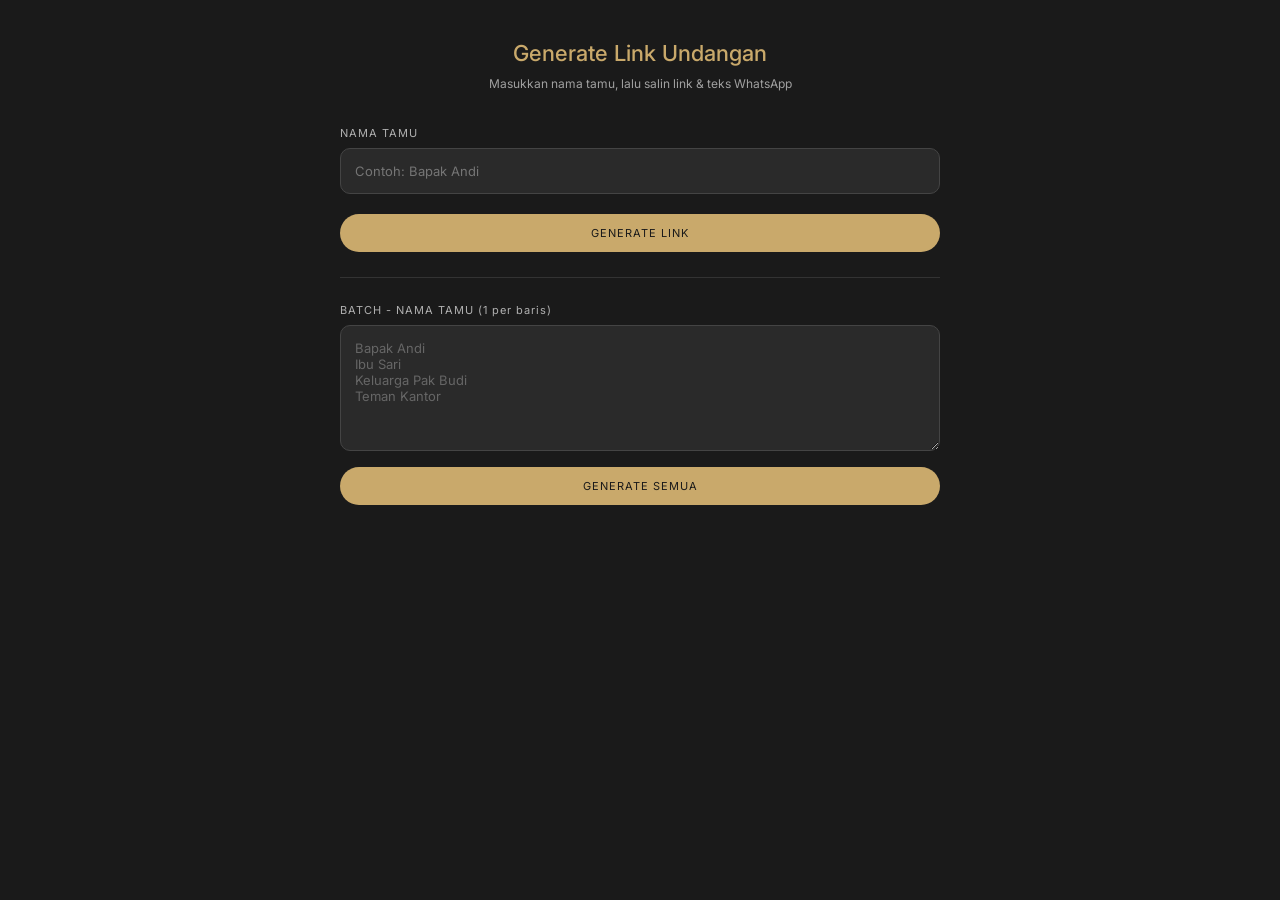
<file: admin.html>
<!DOCTYPE html>
<html lang="id">
<head>
  <meta charset="UTF-8">
  <meta name="viewport"
        content="width=device-width, initial-scale=1.0">
  <title>Generate Link Undangan</title>

  <link href="https://fonts.googleapis.com/css2?family=Inter:wght@300;400;500;600&display=swap"
        rel="stylesheet">

  <style>
    * {
      box-sizing: border-box;
      margin: 0;
      padding: 0;
    }

    body {
      font-family: "Inter", sans-serif;
      background: #1a1a1a;
      color: #e0e0e0;
      min-height: 100vh;
      padding: 40px 20px;
    }

    .container {
      max-width: 600px;
      margin: 0 auto;
    }

    h1 {
      text-align: center;
      font-size: 22px;
      font-weight: 500;
      margin-bottom: 10px;
      color: #c9a96b;
    }

    .subtitle {
      text-align: center;
      font-size: 12px;
      color: #a0a0a0;
      margin-bottom: 35px;
    }

    .form-group {
      margin-bottom: 20px;
    }

    label {
      display: block;
      font-size: 11px;
      letter-spacing: 1px;
      color: #b0b0b0;
      margin-bottom: 8px;
    }

    textarea {
      width: 100%;
      padding: 14px;
      border: 1px solid #444;
      border-radius: 10px;
      background: #2a2a2a;
      color: #e0e0e0;
      font-family: "Inter", sans-serif;
      font-size: 13px;
      resize: vertical;
      outline: none;
      transition: 0.3s;
    }

    textarea:focus {
      border-color: #c9a96b;
      box-shadow: 0 0 0 3px rgba(201, 169, 107, 0.15);
    }

    textarea::placeholder {
      color: #666;
    }

    .btn {
      display: inline-block;
      padding: 12px 24px;
      border: 0;
      border-radius: 30px;
      font-size: 11px;
      letter-spacing: 1px;
      cursor: pointer;
      transition: 0.3s;
      font-family: "Inter", sans-serif;
    }

    .btn-primary {
      background: #c9a96b;
      color: #1a1a1a;
      width: 100%;
    }

    .btn-primary:hover {
      transform: translateY(-2px);
      box-shadow: 0 5px 20px rgba(201, 169, 107, 0.3);
    }

    .btn-outline {
      background: transparent;
      border: 1px solid #c9a96b;
      color: #c9a96b;
      margin-top: 10px;
      width: 100%;
    }

    .btn-outline:hover {
      background: #c9a96b;
      color: #1a1a1a;
    }

    .result {
      margin-top: 30px;
      padding: 20px;
      background: #222;
      border: 1px solid #444;
      border-radius: 12px;
      display: none;
    }

    .result.show {
      display: block;
    }

    .result-label {
      font-size: 10px;
      letter-spacing: 1px;
      color: #888;
      margin-bottom: 10px;
    }

    .result-link {
      display: flex;
      gap: 8px;
      margin-bottom: 15px;
    }

    .result-link input {
      flex: 1;
      padding: 10px 14px;
      border: 1px solid #444;
      border-radius: 8px;
      background: #1a1a1a;
      color: #e0e0e0;
      font-size: 12px;
      font-family: "Inter", sans-serif;
      outline: none;
    }

    .result-link button {
      padding: 10px 16px;
      border: 0;
      border-radius: 8px;
      background: #c9a96b;
      color: #1a1a1a;
      font-size: 11px;
      font-weight: 500;
      cursor: pointer;
      white-space: nowrap;
    }

    .result-text {
      padding: 14px;
      background: #1a1a1a;
      border-radius: 8px;
      font-size: 12px;
      line-height: 1.7;
      color: #c0c0c0;
      white-space: pre-wrap;
      word-break: break-word;
    }

    .copy-status {
      font-size: 10px;
      color: #c9a96b;
      margin-top: 8px;
      min-height: 16px;
    }

    .divider {
      height: 1px;
      background: #333;
      margin: 25px 0;
    }

    .batch-section {
      margin-top: 10px;
    }

    .batch-section p {
      font-size: 11px;
      color: #888;
      margin-bottom: 10px;
    }

    .batch-list {
      max-height: 400px;
      overflow-y: auto;
    }

    .batch-item {
      padding: 14px;
      background: #222;
      border: 1px solid #333;
      border-radius: 10px;
      margin-bottom: 10px;
    }

    .batch-item-name {
      font-weight: 500;
      color: #c9a96b;
      margin-bottom: 8px;
      font-size: 13px;
    }

    .batch-item-link {
      display: flex;
      gap: 6px;
      margin-bottom: 8px;
    }

    .batch-item-link input {
      flex: 1;
      padding: 8px 10px;
      border: 1px solid #444;
      border-radius: 6px;
      background: #1a1a1a;
      color: #e0e0e0;
      font-size: 11px;
      font-family: "Inter", sans-serif;
      outline: none;
    }

    .batch-item-link button,
    .batch-item button {
      padding: 8px 12px;
      border: 0;
      border-radius: 6px;
      background: #c9a96b;
      color: #1a1a1a;
      font-size: 10px;
      cursor: pointer;
    }

    .batch-item-text {
      padding: 10px;
      background: #1a1a1a;
      border-radius: 6px;
      font-size: 11px;
      line-height: 1.6;
      color: #b0b0b0;
      white-space: pre-wrap;
      word-break: break-word;
      margin-top: 8px;
    }

    .batch-item-actions {
      display: flex;
      gap: 6px;
      margin-top: 8px;
    }

    .batch-item-status {
      font-size: 9px;
      color: #c9a96b;
      min-height: 14px;
      margin-top: 4px;
    }
  </style>
</head>

<body>

  <div class="container">

    <h1>Generate Link Undangan</h1>

    <p class="subtitle">
      Masukkan nama tamu, lalu salin link & teks WhatsApp
    </p>


    <!-- SINGLE INPUT -->

    <div class="form-group">

      <label>NAMA TAMU</label>

      <input
        type="text"
        id="guestName"
        placeholder="Contoh: Bapak Andi"
        style="
          width: 100%;
          padding: 14px;
          border: 1px solid #444;
          border-radius: 10px;
          background: #2a2a2a;
          color: #e0e0e0;
          font-family: 'Inter', sans-serif;
          font-size: 13px;
          outline: none;
          transition: 0.3s;
        "
      >

    </div>

    <button class="btn btn-primary" onclick="generateSingle()">
      GENERATE LINK
    </button>

    <div class="result" id="singleResult">

      <div class="result-label">LINK UNDANGAN</div>

      <div class="result-link">
        <input type="text" id="singleLink" readonly>
        <button onclick="copySingleLink()">Salin</button>
      </div>

      <div class="result-label">TEKS WHATSAPP</div>

      <div class="result-text" id="singleText"></div>

      <button class="btn btn-outline" onclick="copySingleText()">
        Salin Teks WhatsApp
      </button>

      <div class="copy-status" id="singleStatus"></div>

    </div>


    <div class="divider"></div>


    <!-- BATCH INPUT -->

    <div class="batch-section">

      <label style="
        display: block;
        font-size: 11px;
        letter-spacing: 1px;
        color: #b0b0b0;
        margin-bottom: 8px;
      ">BATCH - NAMA TAMU (1 per baris)</label>

      <textarea
        id="batchNames"
        rows="6"
        placeholder="Bapak Andi&#10;Ibu Sari&#10;Keluarga Pak Budi&#10;Teman Kantor"
      ></textarea>

      <button class="btn btn-primary" style="margin-top: 12px;" onclick="generateBatch()">
        GENERATE SEMUA
      </button>

      <div class="batch-list" id="batchList"></div>

    </div>

  </div>


  <script>

    const baseUrl =
      window.location.origin +
      window.location.pathname.replace(
        /admin\.html$/,
        "index.html"
      );


    function generateLink(name) {

      const encoded =
        encodeURIComponent(name);

      return baseUrl + "?to=" + encoded;

    }


    function generateText(name, link) {

      return `Assalamu'alaikum Warahmatullahi Wabarakatuh

Kepada Yth. ${name}

Dengan penuh rasa hormat, kami mengundang Bapak/Ibu/Saudara/i untuk menghadiri acara pernikahan kami:

*Dhea Ananda & Dwiki Rangga*

Jumat, 18 September 2026
Pukul 10.00 WITA
Dusun Bolaperringge, Desa Tibona,
Kecamatan Bulukumpa, Kabupaten Bulukumba

Berikut link undangan digital kami:
${link}

Merupakan suatu kehormatan dan kebahagiaan bagi kami apabila Bapak/Ibu/Saudara/i berkenan hadir dan memberikan doa restu kepada kedua mempelai.

Terima kasih atas perhatiannya.

Hormat kami,
Dhea & Dwiki`;

    }


    /* SINGLE GENERATE */

    function generateSingle() {

      const name =
        document.getElementById(
          "guestName"
        ).value.trim();

      if (!name) {

        alert("Masukkan nama tamu.");

        return;

      }

      const link = generateLink(name);

      const text =
        generateText(name, link);

      document.getElementById(
        "singleLink"
      ).value = link;

      document.getElementById(
        "singleText"
      ).textContent = text;

      document.getElementById(
        "singleResult"
      ).classList.add("show");

      document.getElementById(
        "singleStatus"
      ).textContent = "";

    }


    function copySingleLink() {

      const input =
        document.getElementById(
          "singleLink"
        );

      input.select();

      navigator.clipboard.writeText(
        input.value
      );

      document.getElementById(
        "singleStatus"
      ).textContent =
        "Link berhasil disalin!";

    }


    function copySingleText() {

      const text =
        document.getElementById(
          "singleText"
        ).textContent;

      navigator.clipboard.writeText(
        text
      );

      document.getElementById(
        "singleStatus"
      ).textContent =
        "Teks berhasil disalin!";

    }


    /* BATCH GENERATE */

    function generateBatch() {

      const raw =
        document.getElementById(
          "batchNames"
        ).value;

      const names =
        raw.split("\n")
          .map(function(n) {
            return n.trim();
          })
          .filter(function(n) {
            return n.length > 0;
          });

      if (names.length === 0) {

        alert(
          "Masukkan minimal 1 nama tamu."
        );

        return;

      }

      const list =
        document.getElementById(
          "batchList"
        );

      list.innerHTML = "";

      names.forEach(function(
        name,
        index
      ) {

        const link =
          generateLink(name);

        const text =
          generateText(name, link);

        const item =
          document.createElement("div");

        item.className = "batch-item";

        item.innerHTML = `

          <div class="batch-item-name">
            ${index + 1}. ${name}
          </div>

          <div class="batch-item-link">
            <input type="text" value="${link}" readonly id="batchLink${index}">
            <button onclick="copyBatchLink(${index})">Salin Link</button>
          </div>

          <div class="batch-item-text" id="batchText${index}">${text}</div>

          <div class="batch-item-actions">
            <button onclick="copyBatchText(${index})">
              Salin Teks WA
            </button>
          </div>

          <div class="batch-item-status" id="batchStatus${index}"></div>

        `;

        list.appendChild(item);

      });

    }


    function copyBatchLink(index) {

      const input =
        document.getElementById(
          "batchLink" + index
        );

      navigator.clipboard.writeText(
        input.value
      );

      document.getElementById(
        "batchStatus" + index
      ).textContent = "Link disalin!";

    }


    function copyBatchText(index) {

      const text =
        document.getElementById(
          "batchText" + index
        ).textContent;

      navigator.clipboard.writeText(
        text
      );

      document.getElementById(
        "batchStatus" + index
      ).textContent =
        "Teks WA disalin!";

    }


    /* ENTER KEY */

    document.getElementById(
      "guestName"
    ).addEventListener(
      "keypress",
      function(e) {

        if (e.key === "Enter") {

          generateSingle();

        }

      }
    );

  </script>

</body>
</html>
</file>
